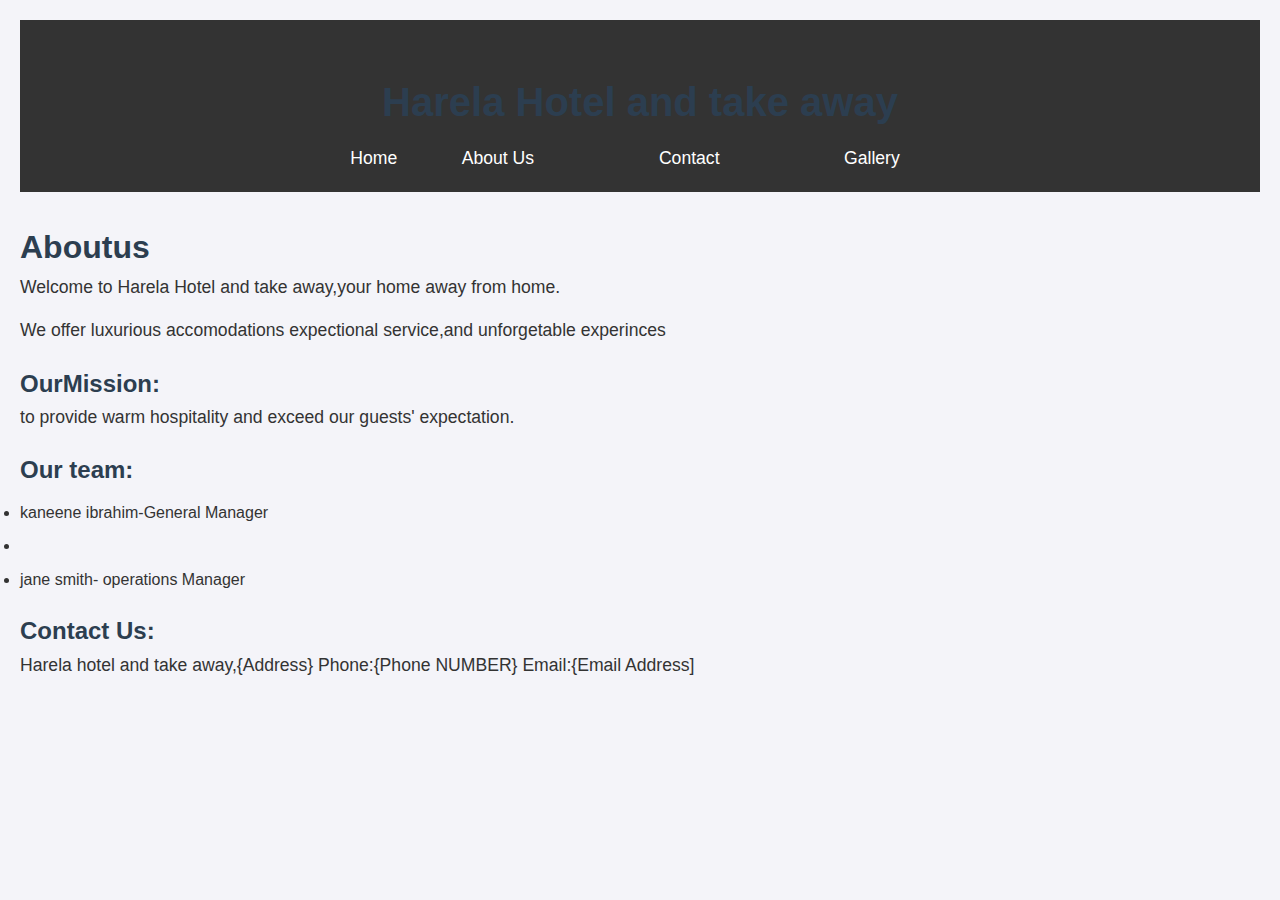
<file: index.html>
<!DOCTYPE html>
<html>
<head>
<title>AboutUs-Harela hotel</title>
<link rel="stylesheet" href="styles1.css">
</head>
<body> 
<header>
<h1>Harela Hotel and take away</h1>
<nav>
<ul>
<li><a href="index.html">Home</a></li>
<li><a href="About Us.html">About Us <a></li>
<li><a href="Contact.html">Contact<a></li>
<li><a href="Gallery.html">Gallery<a></li>
</ul>
<nav>
</header>
 <h1>Aboutus</h1>
  <p>Welcome to Harela Hotel and take away,your home away from home.</p>
<p>We offer luxurious accomodations expectional service,and unforgetable experinces</p>

<h2> OurMission:</h2>
<p>to provide warm hospitality and exceed our guests' expectation.<p/>
 
<h2>Our team:</h2>
<ul>
<li> kaneene ibrahim-General Manager<li>
<li>jane smith- operations Manager</li>
</ul>

<h2>Contact Us:</h2>
<p> Harela hotel and take away,{Address}

Phone:{Phone NUMBER}

Email:{Email Address]</p>
</body>
</html>
</file>
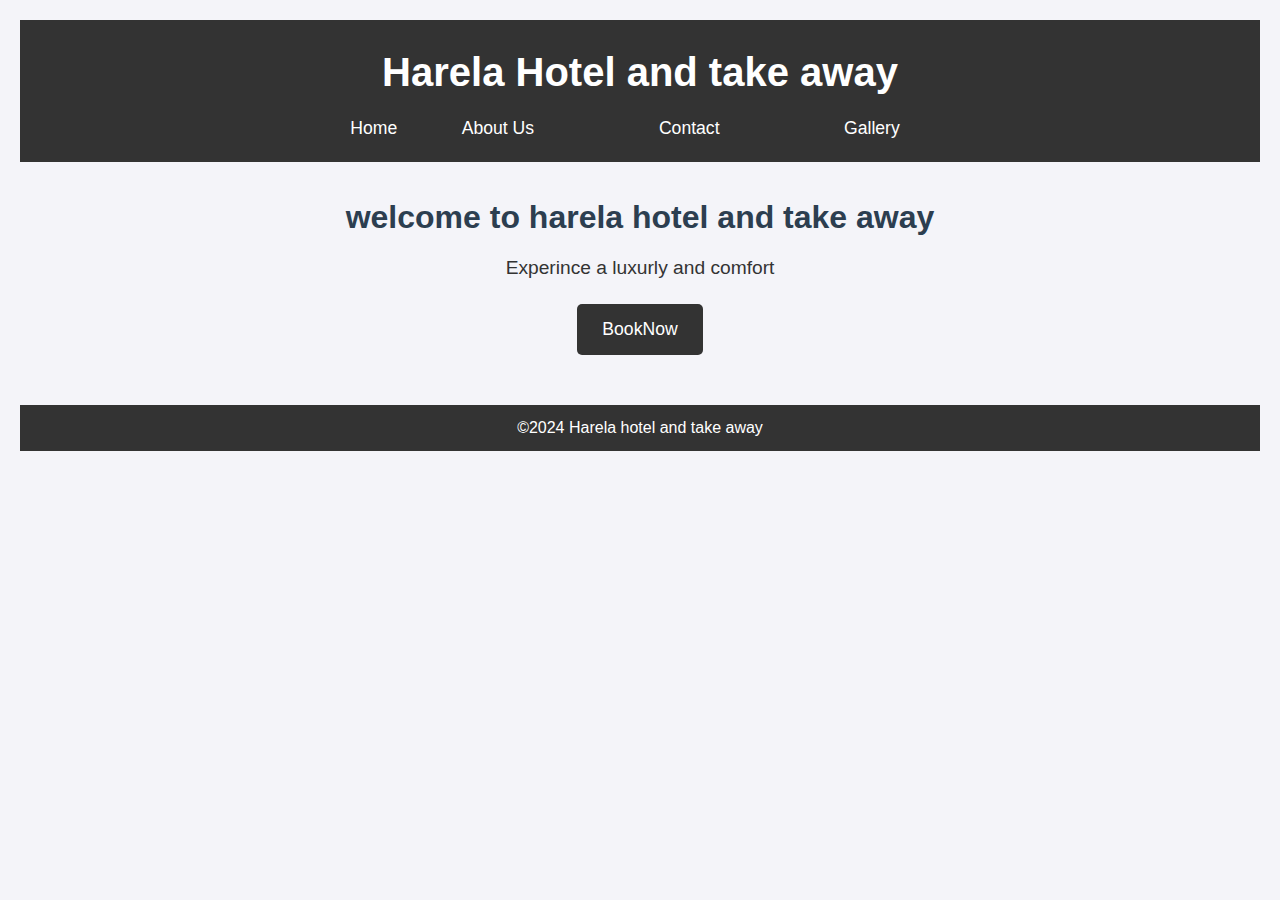
<file: About Us.html>
<!DOCTYPE html>
<html>
<Head>
<title>
Harela hotel and take way
</title>
<link rel="stylesheet" href="styles4.css">
<body>
<header>
<h1>Harela Hotel and take away</h1>
<nav>
<ul>
<li><a href="index.html">Home</a></li>
<li><a href="About Us.html">About Us <a></li>
<li><a href="Contact.html">Contact<a></li>
<li><a href="Gallery.html">Gallery<a></li>
</ul>
<nav>
</header>
<main>
<imgscr="hotel.jpg"alt="Harela hoteland take away">
<h2>welcome to harela hotel and take away</h2>
<p>Experince a luxurly and comfort</p>
<button>BookNow</button>
</main>
<footer>
<p>&copy;2024 Harela hotel and take away</P>
</footer>
</body>
</html>
</file>
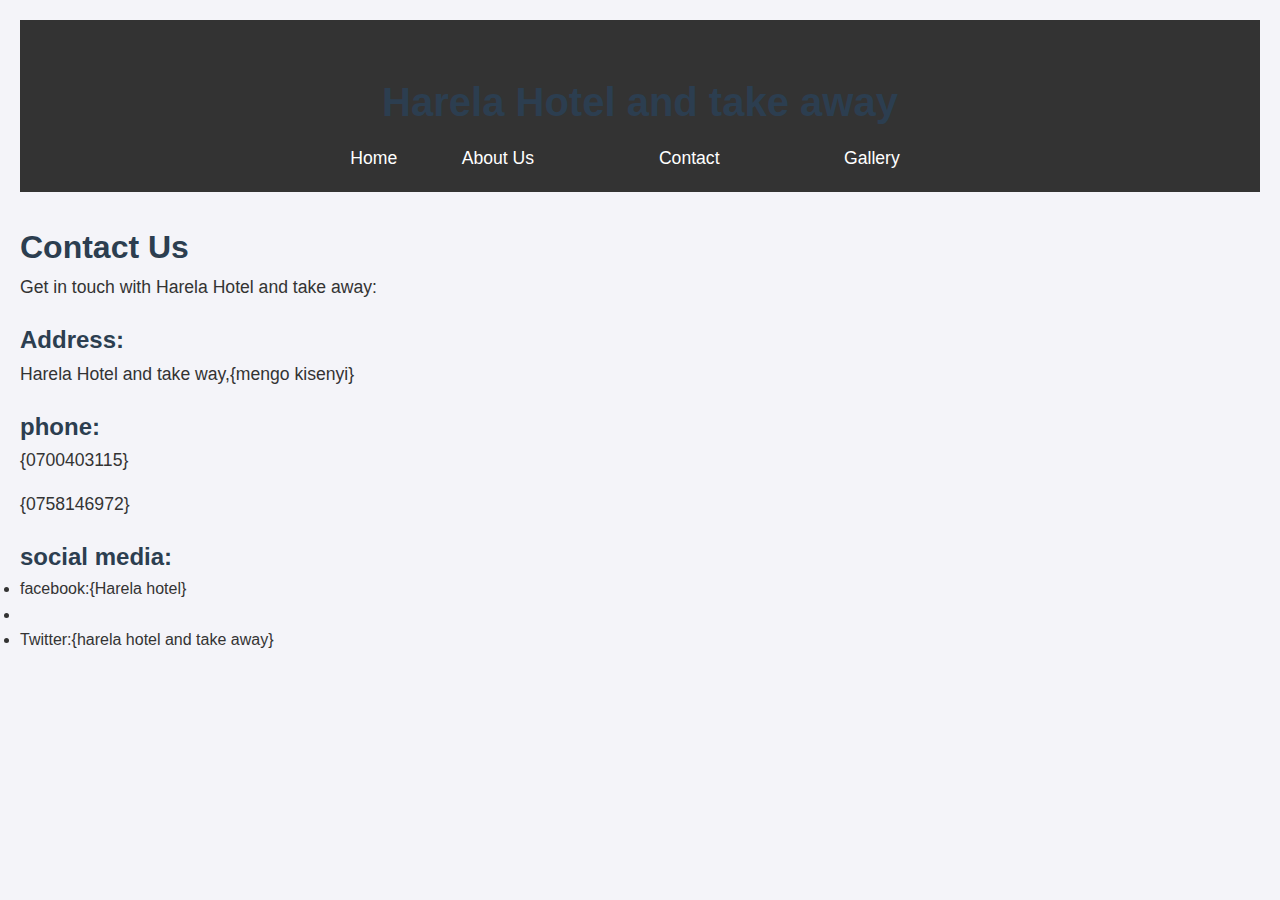
<file: Contact.html>
<!DOCTYPE html>
<html>
<head>
<title>contact us - harela hotel and take away</title>
<link rel="stylesheet" href="styles2.css">
</head>
<body>
<header>
<h1>Harela Hotel and take away</h1>
<nav>
<ul>
<li><a href="index.html">Home</a></li>
<li><a href="About Us.html">About Us <a></li>
<li><a href="Contact.html">Contact<a></li>
<li><a href="Gallery.html">Gallery<a></li>
</ul>
<nav>
</header>

<h1>Contact Us</h1>

<p>Get in touch  with Harela Hotel and take away:</P>

<h2> Address:</h2>
<p>Harela Hotel and take way,{mengo kisenyi}</p>
<h2>phone:</h2>
<p>{0700403115}</p>
<p>{0758146972}</P>
<h2>social media:</h2>
</ul>
<li>facebook:{Harela hotel}<Li>
<li>Twitter:{harela hotel and take away}</li>
</file>
<file: styles1.css>
/* General Reset */
* {
    margin: 0;
    padding: 0;
    box-sizing: border-box;
}

/* Body Styles */
body {
    font-family: Arial, sans-serif;
    background-color: #f4f4f9;
    line-height: 1.6;
    color: #333;
    padding: 20px;
}

/* Header Styles */
header {
    background-color: #333;
    color: white;
    padding: 20px 0;
    text-align: center;
}

header h1 {
    font-size: 2.5rem;
    margin-bottom: 10px;
}

/* Navigation Styles */
nav ul {
    list-style: none;
    padding: 0;
    text-align: center;
}

nav ul li {
    display: inline;
    margin: 0 15px;
}

nav ul li a {
    color: white;
    text-decoration: none;
    font-size: 1.1rem;
    padding: 10px 15px;
    transition: background-color 0.3s ease;
}

nav ul li a:hover {
    background-color: #575757;
    border-radius: 5px;
}

/* Main Content */
h1, h2 {
    color: #2c3e50;
}

h1 {
    font-size: 2rem;
    margin-top: 30px;
}

h2 {
    font-size: 1.5rem;
    margin-top: 20px;
}

/* Paragraph Styles */
p {
    font-size: 1.1rem;
    margin-bottom: 15px;
}

/* List Styles */
ul {
    margin-top: 10px;
}

ul li {
    margin-bottom: 8px;
}

/* Footer and Contact Information */
footer {
    margin-top: 50px;
    text-align: center;
    padding: 10px 0;
    background-color: #333;
    color: white;
}

footer p {
    font-size: 1rem;
}

/* Mobile responsiveness */
@media (max-width: 768px) {
    header h1 {
        font-size: 2rem;
    }

    nav ul li {
        display: block;
        margin-bottom: 10px;
    }
}
</file>
<file: styles4.css>
/* General Reset */
* {
    margin: 0;
    padding: 0;
    box-sizing: border-box;
}

/* Body Styles */
body {
    font-family: Arial, sans-serif;
    background-color: #f4f4f9;
    line-height: 1.6;
    color: #333;
    padding: 20px;
}

/* Header Styles */
header {
    background-color: #333;
    color: white;
    padding: 20px 0;
    text-align: center;
}

header h1 {
    font-size: 2.5rem;
    margin-bottom: 10px;
}

/* Navigation Styles */
nav ul {
    list-style: none;
    padding: 0;
    text-align: center;
}

nav ul li {
    display: inline;
    margin: 0 15px;
}

nav ul li a {
    color: white;
    text-decoration: none;
    font-size: 1.1rem;
    padding: 10px 15px;
    transition: background-color 0.3s ease;
}

nav ul li a:hover {
    background-color: #575757;
    border-radius: 5px;
}

/* Main Content */
main {
    text-align: center;
    margin-top: 30px;
}

main img {
    width: 100%;
    max-width: 600px;
    height: auto;
    border-radius: 10px;
    box-shadow: 0 4px 8px rgba(0, 0, 0, 0.1);
    transition: transform 0.3s ease, box-shadow 0.3s ease;
}

main img:hover {
    transform: scale(1.05);
    box-shadow: 0 8px 16px rgba(0, 0, 0, 0.2);
}

main h2 {
    font-size: 2rem;
    color: #2c3e50;
    margin-top: 20px;
}

main p {
    font-size: 1.2rem;
    margin-top: 10px;
}

main button {
    background-color: #333;
    color: white;
    font-size: 1.1rem;
    padding: 15px 25px;
    border: none;
    border-radius: 5px;
    cursor: pointer;
    margin-top: 20px;
    transition: background-color 0.3s ease;
}

main button:hover {
    background-color: #575757;
}

/* Footer Styles */
footer {
    margin-top: 50px;
    text-align: center;
    padding: 10px 0;
    background-color: #333;
    color: white;
}

footer p {
    font-size: 1rem;
}

/* Mobile Responsiveness */
@media (max-width: 768px) {
    header h1 {
        font-size: 2rem;
    }

    nav ul li {
        display: block;
        margin-bottom: 10px;
    }

    main img {
        max-width: 100%;
    }

    main h2 {
        font-size: 1.8rem;
    }

    main p {
        font-size: 1rem;
    }

    main button {
        padding: 12px 20px;
    }
}
</file>
<file: styles2.css>
/* General Reset */
* {
    margin: 0;
    padding: 0;
    box-sizing: border-box;
}

/* Body Styles */
body {
    font-family: Arial, sans-serif;
    background-color: #f4f4f9;
    line-height: 1.6;
    color: #333;
    padding: 20px;
}

/* Header Styles */
header {
    background-color: #333;
    color: white;
    padding: 20px 0;
    text-align: center;
}

header h1 {
    font-size: 2.5rem;
    margin-bottom: 10px;
}

/* Navigation Styles */
nav ul {
    list-style: none;
    padding: 0;
    text-align: center;
}

nav ul li {
    display: inline;
    margin: 0 15px;
}

nav ul li a {
    color: white;
    text-decoration: none;
    font-size: 1.1rem;
    padding: 10px 15px;
    transition: background-color 0.3s ease;
}

nav ul li a:hover {
    background-color: #575757;
    border-radius: 5px;
}

/* Main Content */
h1, h2 {
    color: #2c3e50;
}

h1 {
    font-size: 2rem;
    margin-top: 30px;
}

h2 {
    font-size: 1.5rem;
    margin-top: 20px;
}

/* Paragraph Styles */
p {
    font-size: 1.1rem;
    margin-bottom: 15px;
}

/* List Styles */
ul {
    margin-top: 10px;
}

ul li {
    margin-bottom: 8px;
    font-size: 1.1rem;
}

/* Footer and Contact Information */
footer {
    margin-top: 50px;
    text-align: center;
    padding: 10px 0;
    background-color: #333;
    color: white;
}

footer p {
    font-size: 1rem;
}

/* Mobile responsiveness */
@media (max-width: 768px) {
    header h1 {
        font-size: 2rem;
    }

    nav ul li {
        display: block;
        margin-bottom: 10px;
    }
}
</file>
